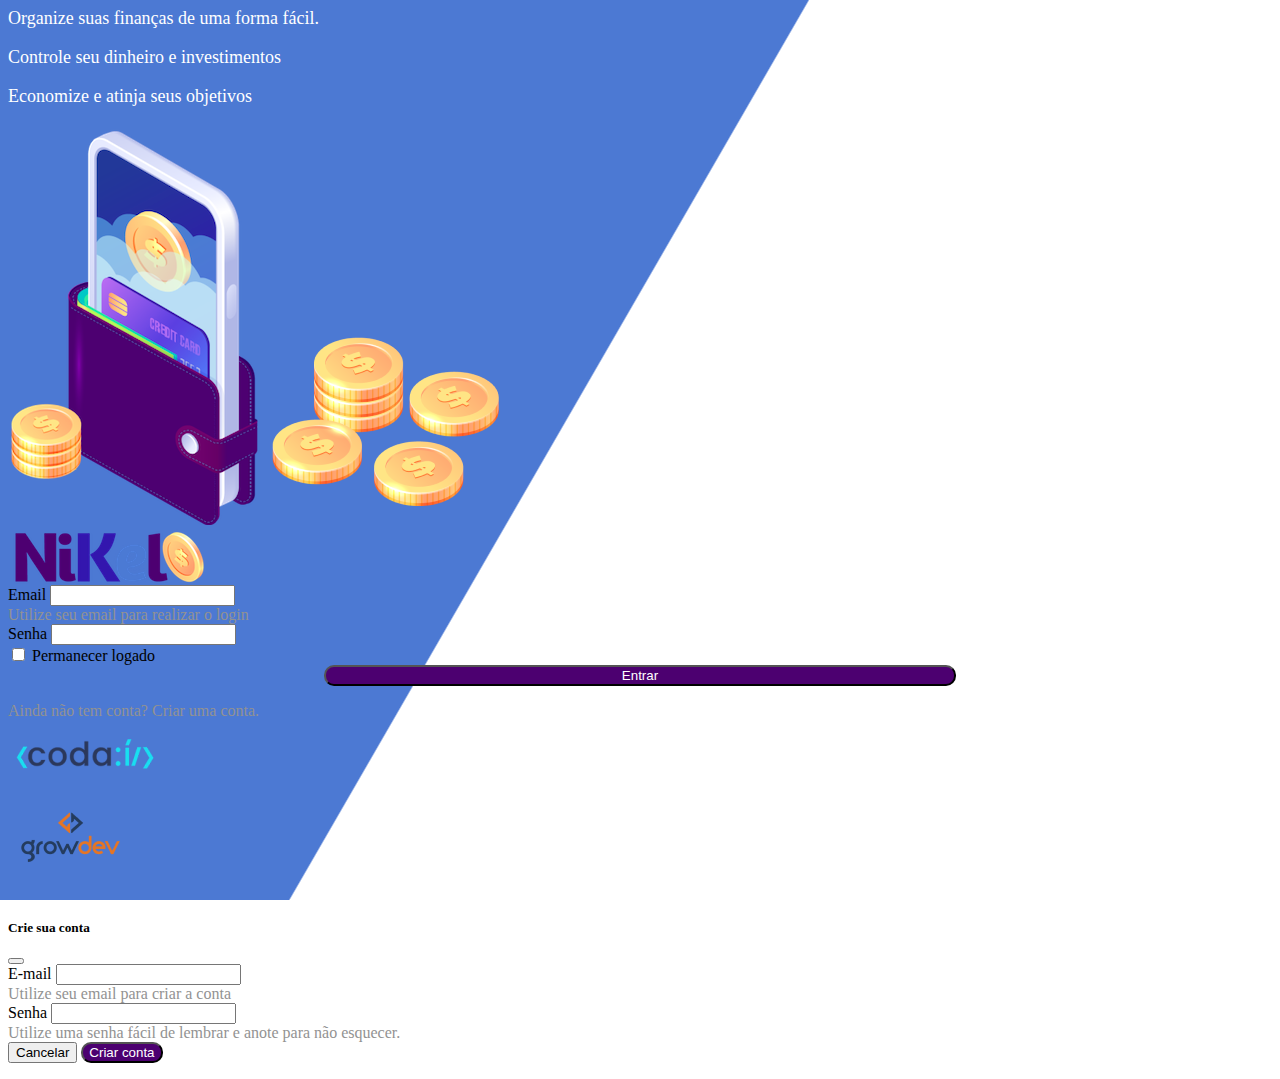
<file: public/index.html>
<html lang="pt-BR">
  <head>
    <meta charset="UTF-8" />
    <meta http-equiv="X-UA-Compatible" content="IE=edge" />
    <meta name="viewport" content="width=device-width, initial-scale=1.0" />
    <title>Nikel</title>
    <link href="https://cdn.jsdelivr.net/npm/bootstrap@5.1.3/dist/css/bootstrap.min.css" rel="stylesheet" integrity="sha384-1BmE4kWBq78iYhFldvKuhfTAU6auU8tT94WrHftjDbrCEXSU1oBoqyl2QvZ6jIW3" crossorigin="anonymous">    <link rel="stylesheet" href="https://cdn.jsdelivr.net/npm/bootstrap-icons@1.13.1/font/bootstrap-icons.min.css">    <link rel="stylesheet" href="./css/styles.css">
    <link rel="stylesheet" href="https://cdn.jsdelivr.net/npm/bootstrap-icons@1.13.1/font/bootstrap-icons.min.css">
    <link rel="stylesheet" href="./css/styles.css">
</head>
  <body id="login">
    <main>
        <div class="container">
            <div class="row">
                <div class="col d-flex justify-content-center flex-column  my-5 align-items-center vh-100">
                    <div class="text-login"> 
                        <p> Organize suas finanças de uma forma fácil.</p>
                        <p> Controle seu dinheiro e investimentos </p>
                        <p> Economize e atinja seus objetivos</p>
                    </div>
                     <div class="text-center">
                        <img src="./assets/pocket.png" alt="images pocket"class="img-fluid" srcset="">
                        <img src="./assets/coins.png" alt="images coins"class="img-fluid d-none d-md-inline coins">
                     </div>
                  </div>
                     <div class="col d-flex justify-content-center flex-column  my-5 align-items-center vh-100">
                        <div class="container">
                           <div class="row">
                             <div class="col">
                                <div class="text-center mb-">
                                 <img src="./assets/nikel-logo.png" alt="images nikel logo"class="img-fluid" srcset="">
                                 <div class="row">
                                </div>
                            </div>
                        </div>
                           </div>   
                                <div class="col">
                                    <form id="login-form">
                                    <div class="mb-3">
                                        <label for="email-input" class="form-label">Email</label>
                                        <input type="email" class="form-control" id="email-input" aria-describedby="emailHelp">
                                        <div id="emailHelp" class="form-text">Utilize seu email para realizar o login</div>
                                    </div>
                                    <div class="mb-3">
                                        <label for="password-input" class="form-label">Senha</label>
                                        <input type="password" class="form-control" id="password-input">
                                    </div>
                                    <div class="mb-3 form-check">
                                        <input type="checkbox" class="form-check-input" id="session-check">
                                        <label class="form-check-label" for="session-check">Permanecer logado</label>
                                    </div>
                                        <button type="submit" class="btn button-login">Entrar</button>
                                    </form>
                              </div>
                            </div>
                        <div class="row">
                            <div class="col">
                                <p id="link-conta" class="text-center mt-2 form-text" data-bs-toggle="modal" data-bs-target="#register-modal">Ainda não tem conta? <span 
                                    class="link-default"> Criar uma conta.</span></p>
                             </div>
                          <div>
                            <div class="row">
                                <div class="col">
                                    <div class="text-center mt-5">
                                       <img src="./assets/codai-logo.png" alt="" srcset="">
                                    </div>
                                 </div>
                               </div>
                              <div class="row">
                                <div class="col">
                                    <div class="text-center">
                                        <img src="./assets/growdev-logo.png" alt="" srcset="">
                                    </div>
                                </div>
                             </div>
                           </div>
                        </div>
                    </div>   
                </div>

            <!-- Modal -->
            <div class="modal fade" id="register-modal" tabindex="-1" aria-labelledby="exampleModalLabel" aria-hidden="true">
              <div class="modal-dialog">
                <div class="modal-content">
                  <div class="modal-header">
                    <h5 class="modal-title fs-5" id="exampleModalLabel">Crie sua conta</h5>
                    <button type="button" class="btn-close" data-bs-dismiss="modal" aria-label="Close"></button>
                       </div>
                         <form id="create-form">
                           <div class="modal-body">

                                  <div class="mb-3">
                                        <label for="email-create-input" class="form-label">E-mail</label>
                                        <input type="email" class="form-control" id="email-create-input" aria-describedby="emailHelp" required>
                                        <div id="emailHelp" class="form-text">Utilize seu email para criar a conta</div>
                                    </div>
                                    <div class="mb-3">
                                        <label for="password-create-input" class="form-label">Senha</label>
                                        <input type="password" class="form-control" id="password-create-input" required>    
                                         <div id="passwordHelp" class="form-text">Utilize uma senha fácil de lembrar e anote para 
                                            não esquecer.
                                        </div>
                                    </div>
                                 </div>
                            <div class="modal-footer">
                                <button type="button" class="btn btn-secondary" data-bs-dismiss="modal">Cancelar</button>
                                <button type="submit" class="btn button-default">Criar conta</button>
                           </div>
                        </form>
                   </div>
             </div>
         </div> 
    </main>
        <script src="https://cdn.jsdelivr.net/npm/bootstrap@5.1.3/dist/js/bootstrap.bundle.min.js" 
        integrity="sha384-ka7Sk0Gln4gmtz2MlQnikT1wXgYsOg+OMhuP+IlRH9sENBO0LRn5q+8nbTov4+1p" crossorigin="anonymous"></script>
        <script src="./js/index.js"></script>
    </body>
</html>
</file>
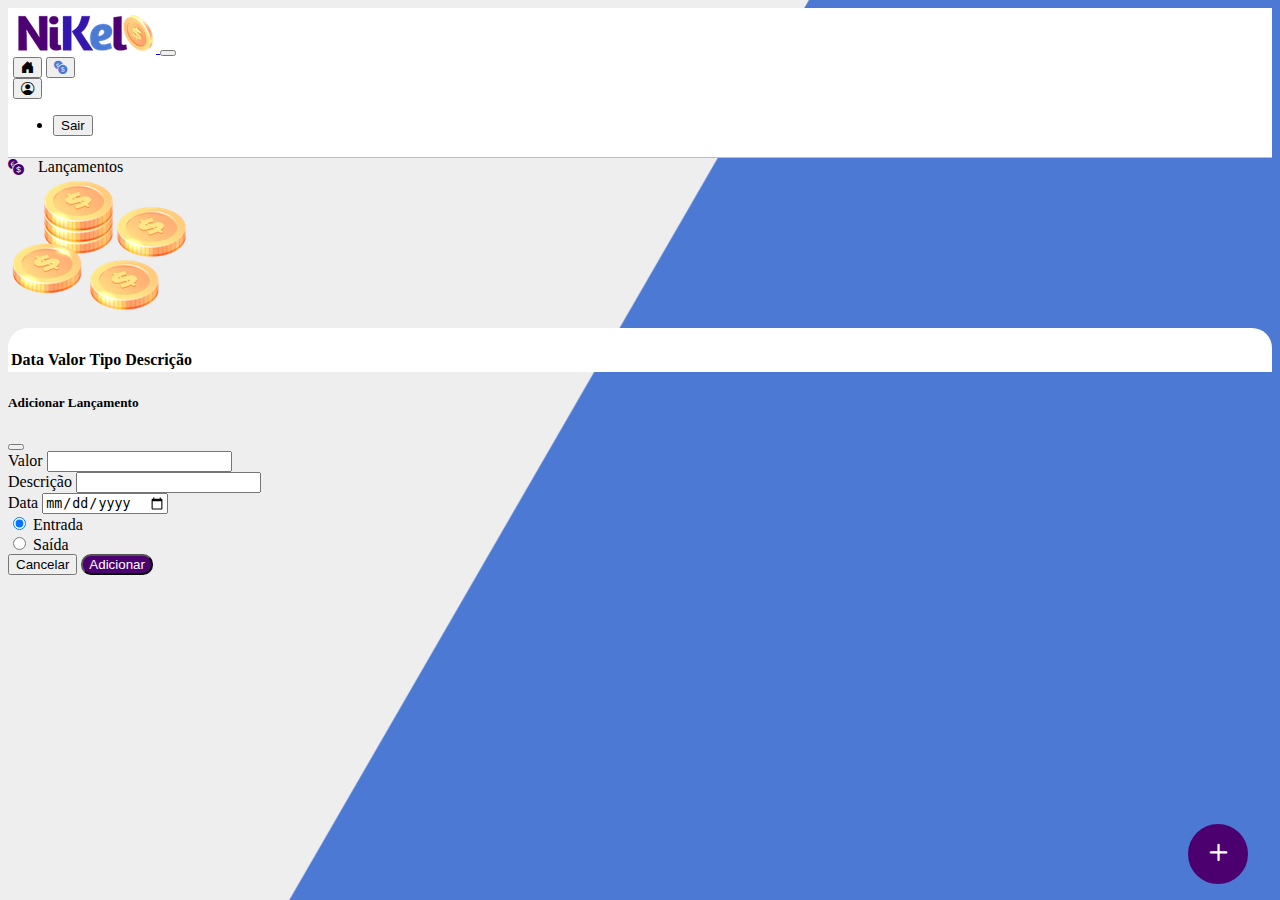
<file: public/transactions.html>
<!DOCTYPE html>
<html lang="pt">
<head>
    <meta charset="UTF-8">
    <meta http-equiv="X-UA-Compatible" content="IE=edge">
    <meta name="viewport" content="width=device-width, initial-scale=1.0">
    <title>Nikel -Lançamentos</title>
    <link href="https://cdn.jsdelivr.net/npm/bootstrap@5.1.3/dist/css/bootstrap.min.css" rel="stylesheet" integrity="sha384-1BmE4kWBq78iYhFldvKuhfTAU6auU8tT94WrHftjDbrCEXSU1oBoqyl2QvZ6jIW3" crossorigin="anonymous">
    <link rel="stylesheet" href="https://cdn.jsdelivr.net/npm/bootstrap-icons@1.7.2/font/bootstrap-icons.css">
    <link rel="stylesheet" href="./css/styles.css">
</head>
<body id="app">
    <header>
        <nav class="navbar navbar-expand navbar-light bg-white">
            <div class="container-fluid">
              <a class="navbar-brand" href="#">
                  <img src="./assets/images/nikel-small-logo.png" alt="logo nikel" class="img-fluid" srcset="">
              </a>
              <button class="navbar-toggler" type="button" data-bs-toggle="collapse" data-bs-target="#navbarSupportedContent" aria-controls="navbarSupportedContent" aria-expanded="false" aria-label="Toggle navigation">
                <span class="navbar-toggler-icon"></span>
              </button>
              <div class="collapse navbar-collapse justify-content-end" id="navbarSupportedContent">
                <div class="d-flex menu">
                    <a href="home.html"><button class="btn" type="button" ><i 
                        class="bi bi-house-door-fill fs-4"></i></button></a>
                    <a href="transactions.html"><button class="btn" type="button" ><i 
                        class="bi bi-currency-exchange fs-4 color-secondary"></i></button></a>
                    
                    <div class="dropdown">
                        <button class="btn" type="button" id="dropdownMenuButton1" data-bs-toggle="dropdown" aria-expanded="false">
                            <i class="bi bi-person-circle fs-4"></i>
                        </button>
                        <ul class="dropdown-menu logout" aria-labelledby="dropdownMenuButton1">
                          <li><button class="dropdown-item" id="button-logout">Sair</button></li>
                        </ul>
                      </div>
                </div>

              </div>
            </div>
          </nav>
    </header>
    <main>
        <div class="container-lg">
            <div class="row">
                <div class="col d-flex mt-4 justify-content-start align-items-center">
                    <i class="bi bi-currency-exchange color-primary icon-detail"></i>
                    <span class="fs-2">Lançamentos</span>
                </div>
                <div class="col d-flex mt-4 justify-content-end">
                    <div class="text-center">
                        <img src="./assets/images/coins-small.png" alt="image coins" srcset="">
                    </div>
                </div>
            </div>
            <div class="row">
                <div class="col-12 info shadow-lg">
                    <div class="container">
                        <div class="row">
                            <div class="col">
                                <table class="table">
                                    <thead>
                                      <tr>
                                        <th scope="col">Data</th>
                                        <th scope="col">Valor</th>
                                        <th scope="col">Tipo</th>
                                        <th scope="col">Descrição</th>
                                      </tr>
                                    </thead>
                                    <tbody id="transactions-list">
                                      
                                    </tbody>
                                  </table>
                            </div>
                        </div>
                    </div>
                </div>
            </div>
            <button class="btn button-float" data-bs-toggle="modal" 
            data-bs-target="#transaction-modal"><i class="bi bi-plus"></i></button>
        </div>

         <!-- Modal -->
  <div class="modal fade" id="transaction-modal" tabindex="-1" aria-labelledby="exampleModalLabel" aria-hidden="true">
    <div class="modal-dialog">
      <div class="modal-content">
         <div class="modal-header">
                <h5 class="modal-title" id="exampleModalLabel">Adicionar Lançamento</h5>
                <button type="button" class="btn-close" data-bs-dismiss="modal" aria-label="Close"></button>
             </div>
             <form id="transaction-form">
                   <div class="modal-body">
            
                            <div class="mb-3">
                                 <label for="value-input" class="form-label">Valor</label>
                                 <input type="number" step="any" class="form-control" id="value-input" 
                                    aria-describedby="emailHelp">
                            </div> 
                             <div class="mb-3">
                                <label for="description-input" class="form-label">Descrição</label>
                                <input type="text" class="form-control" id="description-input" >
                             </div> 
                             <div class="mb-3">
                                <label for="date-input" class="form-label">Data</label>
                                <input type="date" class="form-control" id="date-input" >
                             </div>
                             <div class="mb-3">
                                <div class="form-check form-check-inline">
                                    <input class="form-check-input" type="radio" name="type-input" 
                                        id="inlineRadio1" value="1" checked>
                                    <label class="form-check-label" for="inlineRadio1">Entrada</label>
                                  </div>
                                  <div class="form-check form-check-inline">
                                    <input class="form-check-input" type="radio" name="type-input" 
                                        id="inlineRadio2" value="2">
                                    <label class="form-check-label" for="inlineRadio2">Saída</label>
                                  </div>
                             </div>
                    </div>
                     <div class="modal-footer">
                         <button type="button" class="btn btn-secondary button-cancel"
                            data-bs-dismiss="modal">Cancelar</button>
                         <button type="submit" class="btn button-default">Adicionar</button>
                    </div>
                </form>
           </div>
        </div>
    </div>
    </main>

    <script src="https://cdn.jsdelivr.net/npm/bootstrap@5.1.3/dist/js/bootstrap.bundle.min.js"
     integrity="sha384-ka7Sk0Gln4gmtz2MlQnikT1wXgYsOg+OMhuP+IlRH9sENBO0LRn5q+8nbTov4+1p" 
     crossorigin="anonymous"></script>
     <script src="./js/transactions.js"></script>
</body>

</html>
</file>
<file: public/css/styles.css>
#login {
    background: linear-gradient(120deg, #4c79d3 44.9%, #ffffff 45%) no-repeat fixed;
}

#app {
    background: linear-gradient(120deg, #eeeeef 44.9%, #4c79d3 45%) no-repeat fixed;
}

header {
    background-color: #ffffff;
    border-bottom: 1px solid #bebcbc;
    padding: 5px;
}

.color-primary {
    color: #4c0070;
}

.color-secondary {
    color: #4c79d3;
}

.icon-detail {
    font-size: 50;
    margin-right: 10px;
    vertical-align: middle;
}

.text-login {
    color: #ffffff;
    font-size: 18px;
    font-weight: 500;
}

.coins {
    position: absolute
    bottom 90px;

}

.button-login {
    border-radius: 10px;
    background-color: #4c0070;
    color:#ffffff;
    width: 50%;
    margin: 0 25%;
}

.button-default {
    border-radius: 10px;
     background-color: #4c0070;
     color:#ffffff;
}

.button-login:hover, .button-default:hover{
    background-color: #4c79d3;
    color:#ffffff;
}

.button-float {
    position: fixed;
    bottom: 1rem;
    right: 2rem;
    border-radius: 100%;
    width: 60px;
    height: 60px;
    background-color: #4c0070;
    color: #ffffff;
    font-size: 35px;
    padding: 0 !important;
    border: 2px solid #4c0070;
}

.button-float:hover {
    background-color: #ffffff;
    border: 2px solid #4c79d3;
    color: #4c79d3;
}

.link-defaut {
     color: #4c0070;
     cursor: pointer;
}   

.link-defaut:hover {
    color: #4c79d3;
}

.form-text {
    color: #929292;
}

.info   {
    background-color: #ffffff;
    border-radius: 20px 20px 0px 0px;
    padding: 20px 0px 0px 0px;
}
</file>
